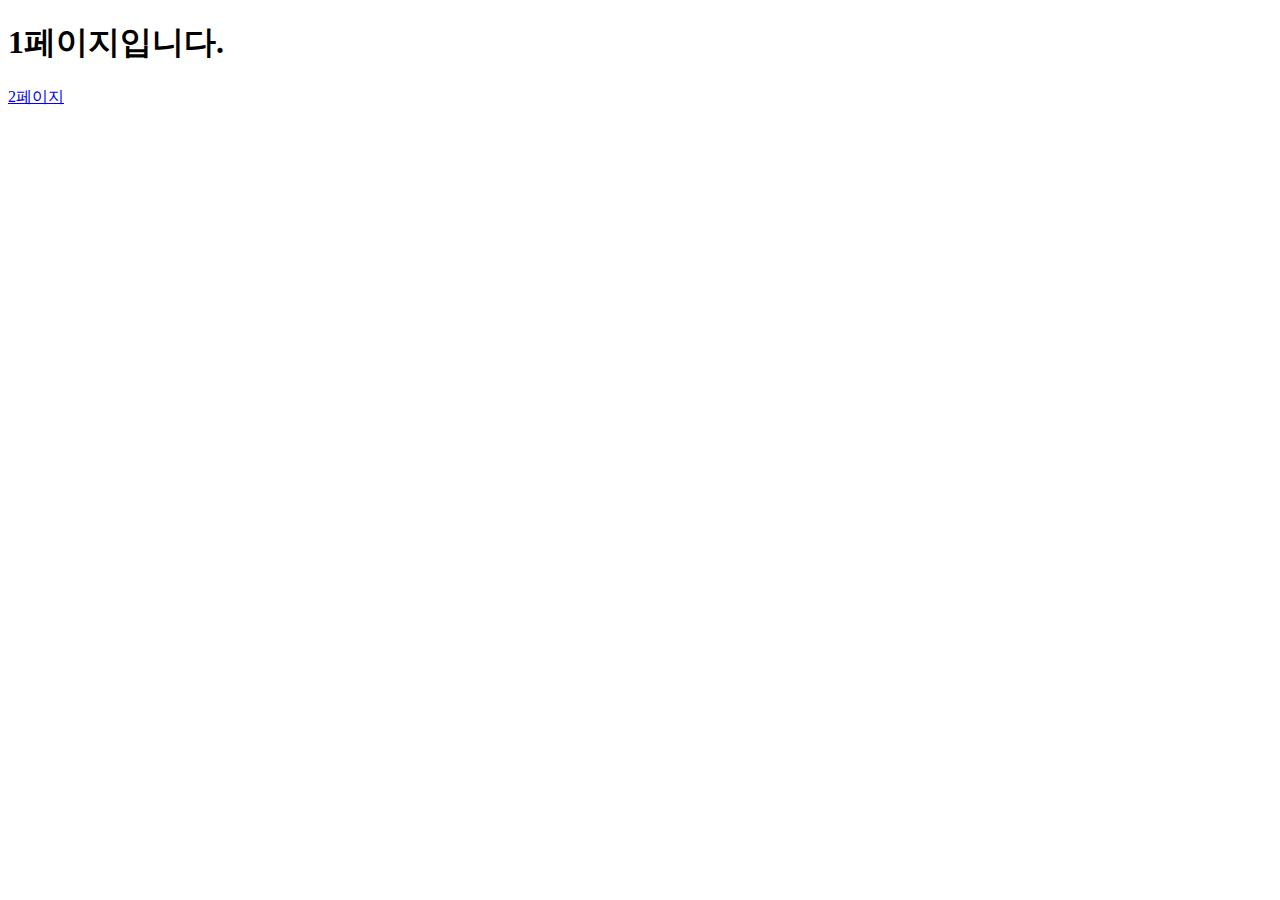
<file: apage.html>
<!DOCTYPE html>
<html lang="en">
<head>
    <meta charset="UTF-8">
    <meta name="viewport" content="width=device-width, initial-scale=1.0">
    <title>Document</title>
</head>
<body>
    <h1>1페이지입니다.</h1>
    <a href="bpage.html">2페이지</a>
</body>
</html>
</file>
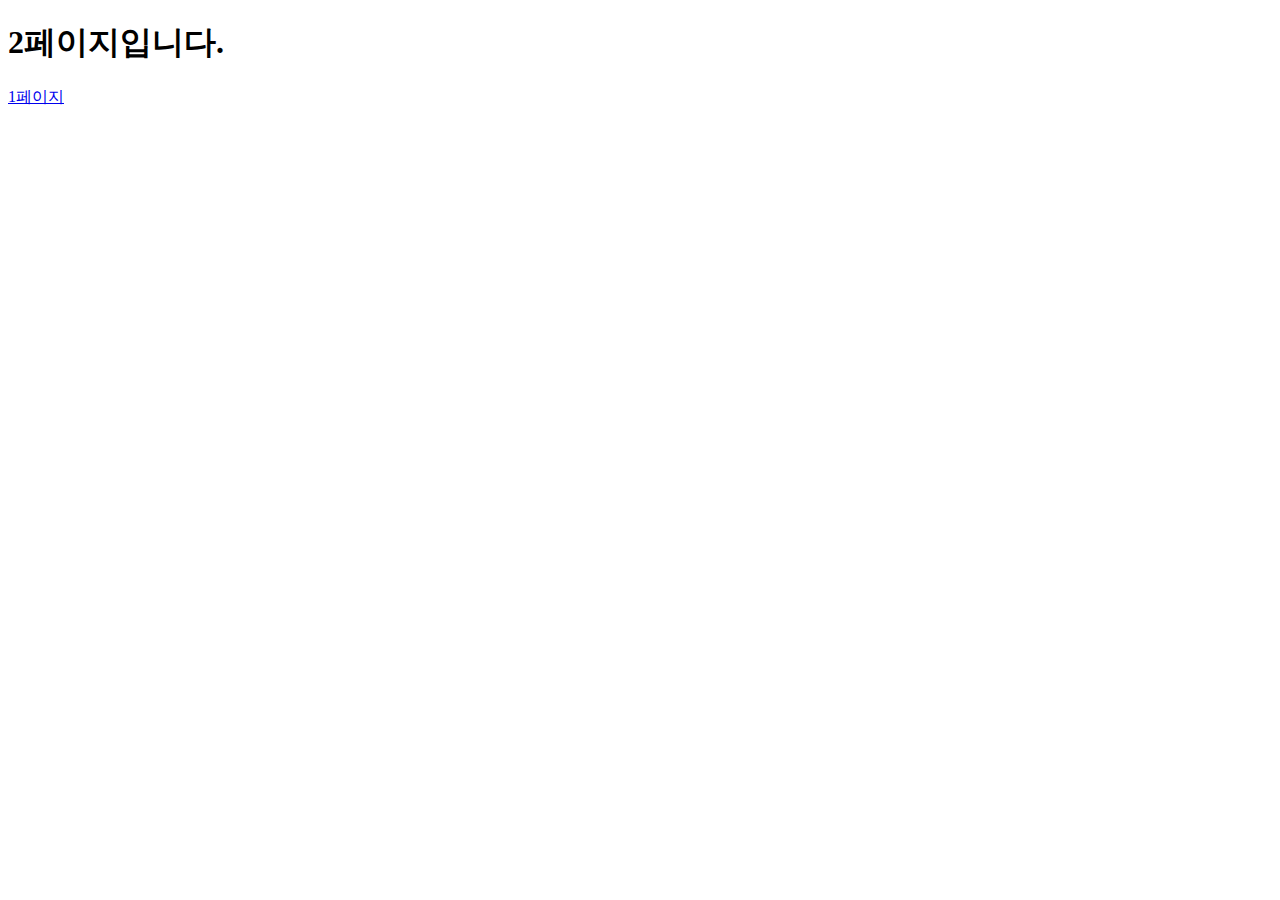
<file: bpage.html>
<!DOCTYPE html>
<html lang="en">
<head>
    <meta charset="UTF-8">
    <meta name="viewport" content="width=device-width, initial-scale=1.0">
    <title>Document</title>
</head>
<body>
    <h1>2페이지입니다.</h1>
    <a href="apage.html">1페이지</a>
</body>
</html>
</file>
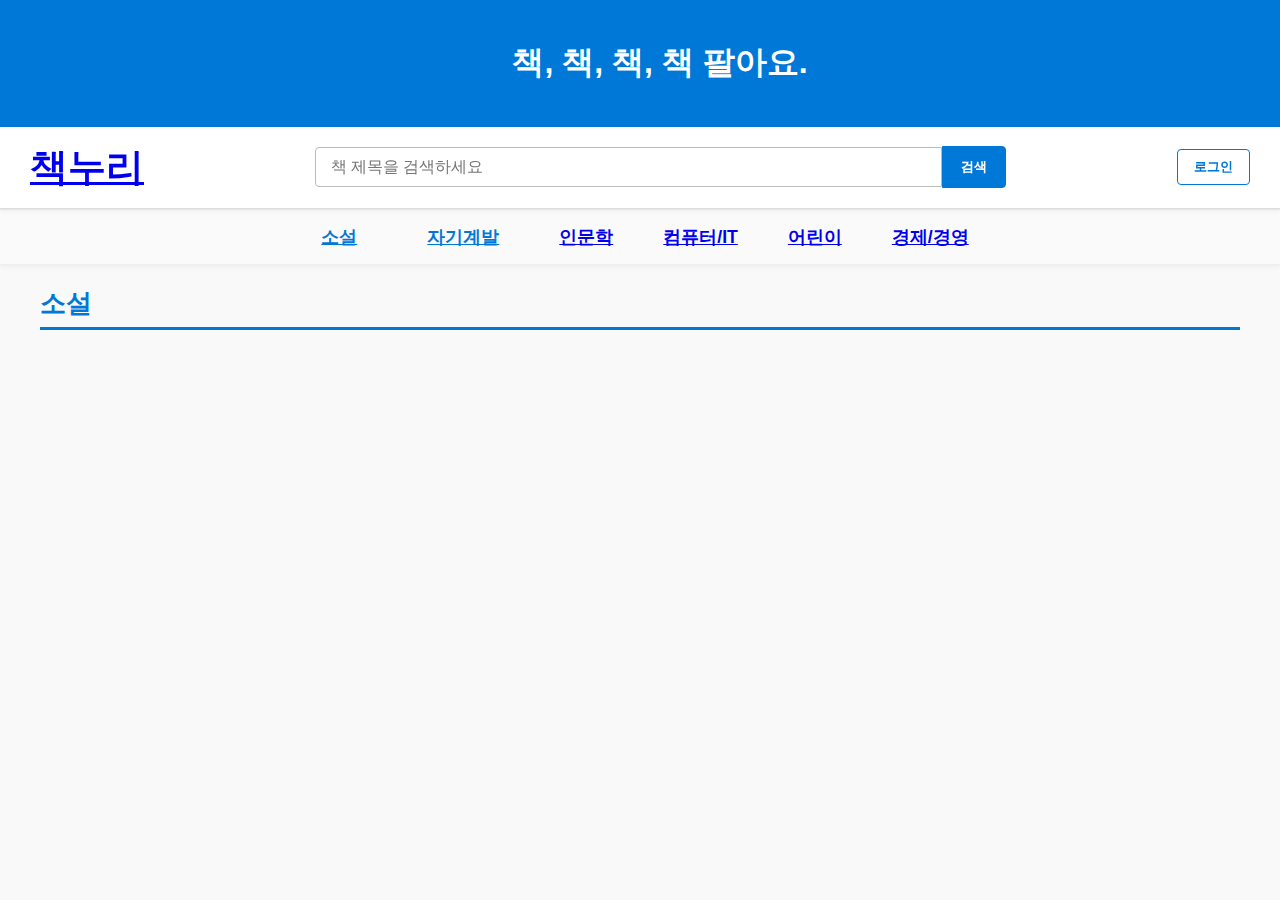
<file: page_novel.html>
<!DOCTYPE html>
<html lang="ko">
<head>
  <meta charset="UTF-8" /> <!-- 인코딩 방식 설정 -->
  <title>책누리</title>
  <link rel="stylesheet" href="project.css">
  <script src="https://code.jquery.com/jquery-3.7.1.min.js"></script>
  <script src="project.js"></script>
</head>
<body>  

  <!-- 배너 -->
    <div class="banner">
      <h1 id="slogan">책, 책, 책, 책 팔아요.</h1>
    </div>
    
  <!-- 헤더 영역: 로고, 검색, 사용자 버튼 -->
  <header>
    <div class="logo"><a href="project.html">책누리</a></div>
    <div class="search-container">
      <input type="text" id="searchInput" placeholder="책 제목을 검색하세요" />
      <button id="searchBtn" onclick="openSearchModal()">검색</button>
    </div>
    <div class="user-buttons">
      <button id="loginBtn" onclick="openLoginModal()">로그인</button>
      <button id="logoutBtn" style="display:none;" onclick="logout()">로그아웃</button>
      <button id="myInfoBtn" onclick="openMyInfoModal()">나의 정보</button>
    </div>
  </header>

  <!-- 네비게이션: 카테고리 메뉴 -->
  <nav>
    <div class="category"><a href="page_novel.html" class="category">소설</a></div>
    <div class="category"><a href="page_self-improvement.html" class="category">자기계발</a></div>
    <div class="category"><a href="page_humanities.html">인문학</a></div>
    <div class="category"><a href="page_IT.html">컴퓨터/IT</a></div>
    <div class="category"><a href="page_kid.html">어린이</a></div>
    <div class="category"><a href="page_economy.html">경제/경영</a></div>
  </nav>

  <!-- 메인 도서 리스트 섹션 -->
  <section id="categorySections">
    <h2 class="section-title">소설</h2>
    <div class="book-list" id="category-소설">
    <div class="category" ="openCategoryModal('소설')"></div>
      <!-- JS가 도서 목록을 이곳에 렌더링 -->
    </div>
  </section>

  <!-- 검색 결과 모달 -->
  <div class="modal-overlay" id="searchModal">
    <div class="modal">
      <button class="close-btn" onclick="closeSearchModal()">×</button>
      <h3>검색 결과</h3>
      <div id="searchResults">
        <!-- 검색된 도서 정보가 여기에 표시됩니다 -->
      </div>
    </div>
  </div>

  <!-- 카테고리별 도서 모달 -->
  <div class="modal-overlay" id="categoryModal">
    <div class="modal">
      <button class="close-btn" onclick="closeCategoryModal()">×</button>
      <h3 id="categoryTitle">카테고리</h3>
      <div id="categoryResults">
        <!-- 선택한 카테고리 도서가 여기에 표시됩니다 -->
      </div>
    </div>
  </div>

  <!-- 로그인 모달 -->
  <div class="modal-overlay" id="loginModal">
    <div class="modal" id="loginPopup">
      <button class="close-btn" onclick="closeLoginModal()">×</button>
      <h3>로그인</h3>
      <label for="userId">아이디</label>
      <input type="text" id="userId" placeholder="아이디를 입력하세요" />
      <label for="userPwd">비밀번호</label>
      <input type="password" id="userPwd" placeholder="비밀번호를 입력하세요" />
      <button class="login-submit" onclick="login()">로그인</button>
    </div>
  </div>

  <!-- 나의 정보 모달 -->
  <div class="modal-overlay" id="myInfoModal">
    <div class="modal">
      <button class="close-btn" onclick="closeMyInfoModal()">×</button>
      <h3>나의 정보</h3>
      <p><strong>아이디:</strong> <span id="infoUserId"></span></p>
      <p><strong>대여 중인 eBook:</strong></p>
      <ul id="borrowedEBooks">
        <!-- 대여중인 eBook 리스트 -->
      </ul>
    </div>
  </div>

  <!-- 카트 정보 모달 -->
  <div class="modal-overlay" id="cartModal">
    <div class="modal">
        <button class="close-btn" onclick="closeCartModal()">×</button>
        <h3>장바구니</h3>
        <div id="cartItems"></div>
        <div style="margin-top:15px; text-align:right;">
          <strong>총 합계: <span id="cartTotal">0</span>원</strong>
        </div>
        <div class="modal-footer-btns" style="margin-top:15px;">
          <button onclick="checkout()">구매하기</button>
          <button onclick="closeCartModal()">닫기</button>
        </div> 
  </div> 

  <!-- 푸터 -->
  <footer>
    <p>© 2025 책누리. 모든 권리 보유.</p>
    <p>문의 전화: 02-1234-5678 | 이메일: help@chaeknuri.co.kr</p>
  </footer>
</body>
</html>
</file>
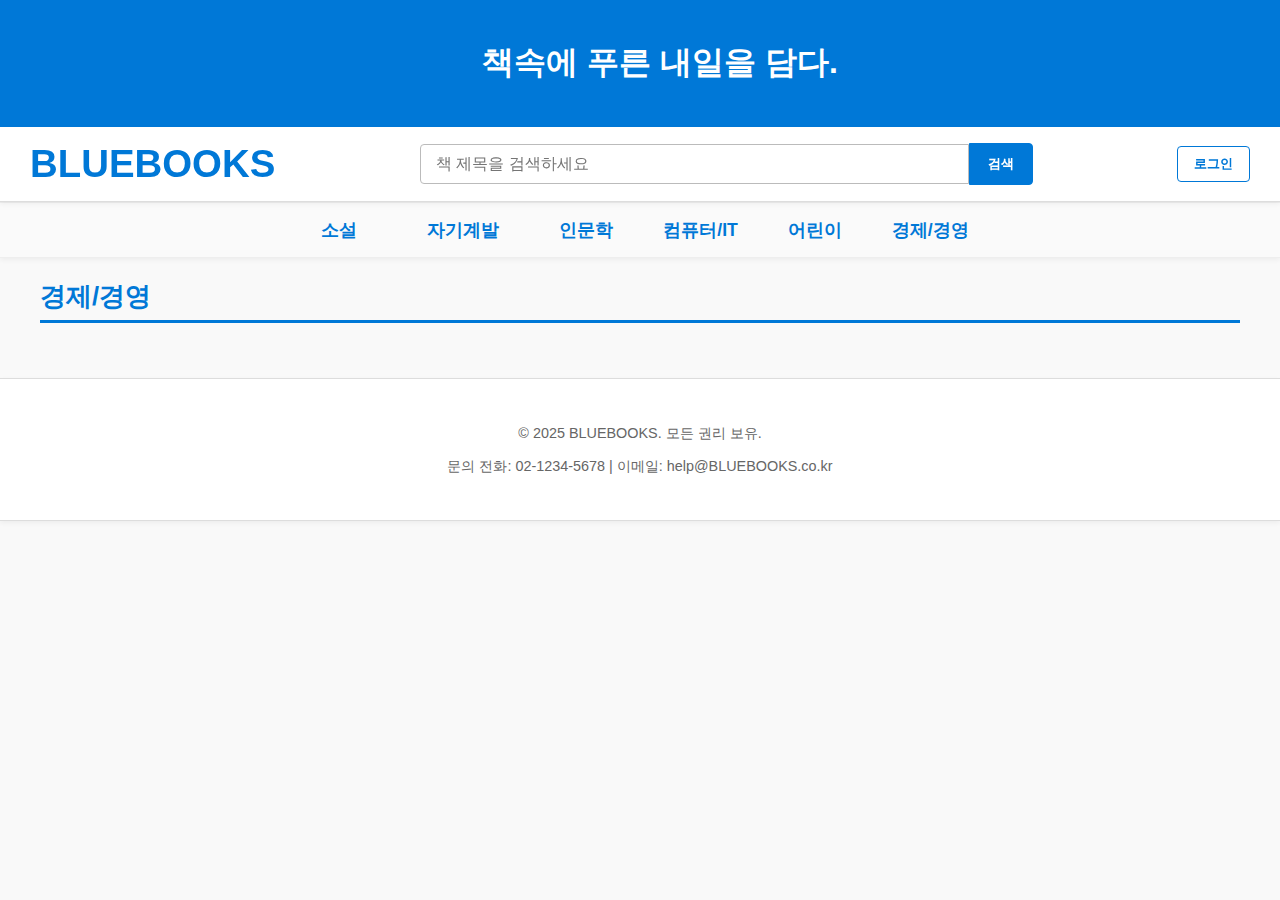
<file: page/economy.html>
<!DOCTYPE html>
<html lang="ko">
<head>
  <meta charset="UTF-8" /> <!-- 인코딩 방식 설정 -->
  <title>BLUEBOOKS | 경제/경영</title>
  <link rel="stylesheet" href="../index.css">
  <script src="https://code.jquery.com/jquery-3.7.1.min.js"></script>
  <script src="../index.js"></script>
</head>
<body>  

  <!-- 배너 -->
    <div class="banner">
      <h1 id="slogan">책속에 푸른 내일을 담다.</h1>
    </div>
    
  <!-- 헤더 영역: 로고, 검색, 사용자 버튼 -->
  <header>
    <div class="logo"><a href="../index.html">BLUEBOOKS</a></div>
    <div class="search-container">
      <input type="text" id="searchInput" placeholder="책 제목을 검색하세요" />
      <button id="searchBtn" onclick="openSearchModal()">검색</button>
    </div>
    <div class="user-buttons">
      <button id="loginBtn" onclick="openLoginModal()">로그인</button>
      <button id="logoutBtn" style="display:none;" onclick="logout()">로그아웃</button>
      <button id="myInfoBtn" onclick="openMyInfoModal()">나의 정보</button>
    </div>
  </header>

  <!-- 네비게이션: 카테고리 메뉴 -->
  <nav>
    <div class="category"><a href="novel.html" class="category">소설</a></div>
    <div class="category"><a href="self-improvement.html" class="category">자기계발</a></div>
    <div class="category"><a href="humanities.html">인문학</a></div>
    <div class="category"><a href="IT.html">컴퓨터/IT</a></div>
    <div class="category"><a href="kid.html">어린이</a></div>
    <div class="category"><a href="economy.html">경제/경영</a></div>
  </nav>

  <!-- 메인 도서 리스트 섹션 -->
  <section>
    <h2 class="section-title">경제/경영</h2>
    <div class="book-list" id="economyList">
      <!-- JS가 도서 목록을 이곳에 렌더링 -->
    </div>
  </section>

  <!-- 검색 결과 모달 -->
  <div class="modal-overlay" id="searchModal">
    <div class="modal">
      <button class="close-btn" onclick="closeSearchModal()">×</button>
      <h3>검색 결과</h3>
      <div id="searchResults">
        <!-- 검색된 도서 정보가 여기에 표시됩니다 -->
      </div>
    </div>
  </div>

  <!-- 로그인 모달 -->
  <div class="modal-overlay" id="loginModal">
    <div class="modal" id="loginPopup">
      <button class="close-btn" onclick="closeLoginModal()">×</button>
      <h3>로그인</h3>
      <label for="userId">아이디</label>
      <input type="text" id="userId" placeholder="아이디를 입력하세요" />
      <label for="userPwd">비밀번호</label>
      <input type="password" id="userPwd" placeholder="비밀번호를 입력하세요" />
      <button class="login-submit" onclick="login()">로그인</button>
    </div>
  </div>

  <!-- 나의 정보 모달 -->
  <div class="modal-overlay" id="myInfoModal">
    <div class="modal">
      <button class="close-btn" onclick="closeMyInfoModal()">×</button>
      <h3>나의 정보</h3>
      <p><strong>아이디:</strong> <span id="infoUserId"></span></p>
      <p><strong>대여 중인 eBook:</strong></p>
      <ul id="borrowedEBooks">
        <!-- 대여중인 eBook 리스트 -->
      </ul>
    </div>
  </div>

  <!-- 카트 정보 모달 -->
  <div class="modal-overlay" id="cartModal">
    <div class="modal">
        <button class="close-btn" onclick="closeCartModal()">×</button>
        <h3>장바구니</h3>
        <div id="cartItems"></div>
        <div style="margin-top:15px; text-align:right;">
          <strong>총 합계: <span id="cartTotal">0</span>원</strong>
        </div>
        <div class="modal-footer-btns" style="margin-top:15px;">
          <button onclick="checkout()">구매하기</button>
          <button onclick="closeCartModal()">닫기</button>
        </div> 
      </div>
  </div> 

  <!-- 푸터 -->
  <footer>
    <p>© 2025 BLUEBOOKS. 모든 권리 보유.</p>
    <p>문의 전화: 02-1234-5678 | 이메일: help@BLUEBOOKS.co.kr</p>
  </footer>
</body>
</html>
</file>
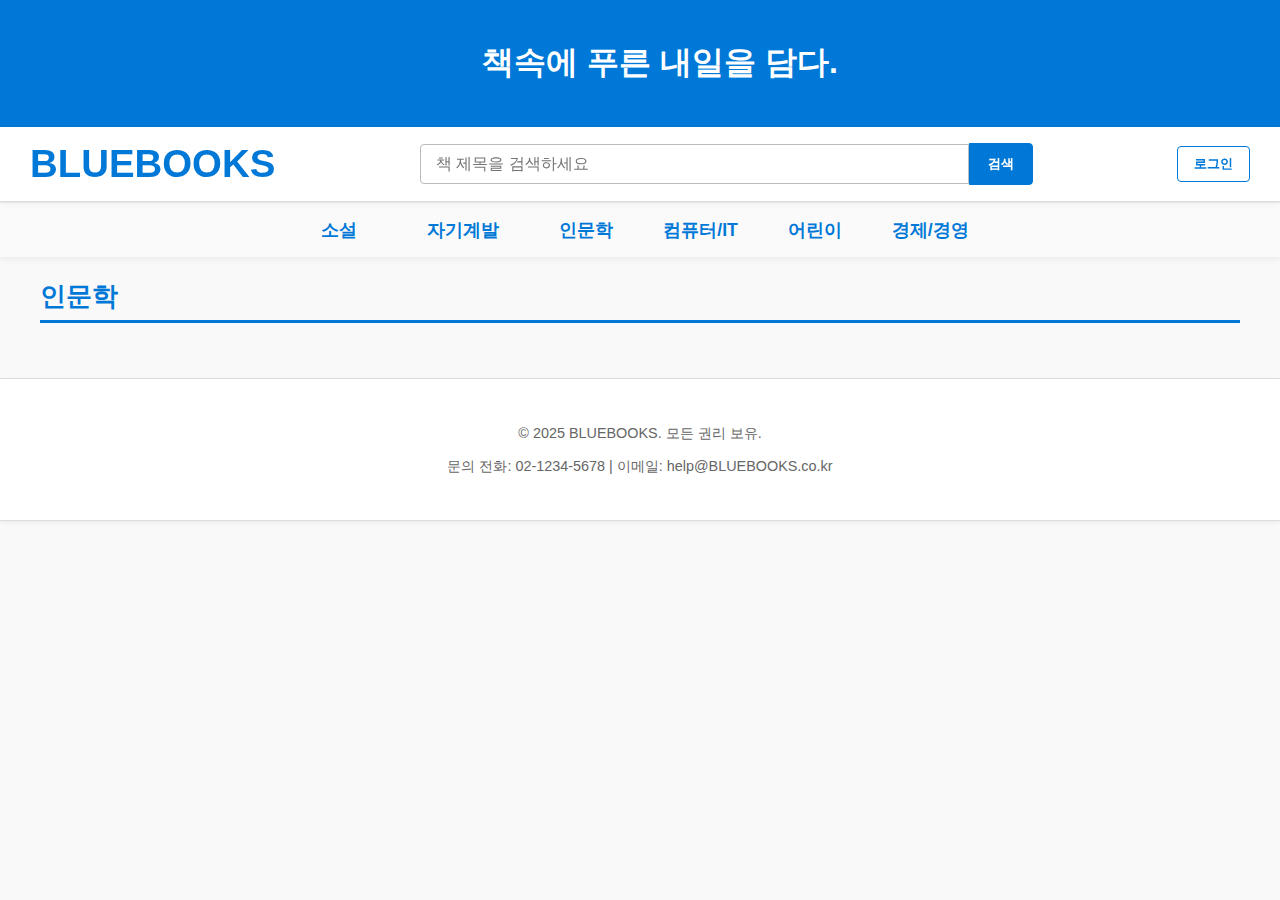
<file: page/humanities.html>
<!DOCTYPE html>
<html lang="ko">
<head>
  <meta charset="UTF-8" /> <!-- 인코딩 방식 설정 -->
  <title>BLUEBOOKS | 인문학</title>
  <link rel="stylesheet" href="../index.css">
  <script src="https://code.jquery.com/jquery-3.7.1.min.js"></script>
  <script src="../index.js"></script>
</head>
<body>  

  <!-- 배너 -->
    <div class="banner">
      <h1 id="slogan">책속에 푸른 내일을 담다.</h1>
    </div>
    
  <!-- 헤더 영역: 로고, 검색, 사용자 버튼 -->
  <header>
    <div class="logo"><a href="../index.html">BLUEBOOKS</a></div>
    <div class="search-container">
      <input type="text" id="searchInput" placeholder="책 제목을 검색하세요" />
      <button id="searchBtn" onclick="openSearchModal()">검색</button>
    </div>
    <div class="user-buttons">
      <button id="loginBtn" onclick="openLoginModal()">로그인</button>
      <button id="logoutBtn" style="display:none;" onclick="logout()">로그아웃</button>
      <button id="myInfoBtn" onclick="openMyInfoModal()">나의 정보</button>
    </div>
  </header>

  <!-- 네비게이션: 카테고리 메뉴 -->
  <nav>
    <div class="category"><a href="novel.html" class="category">소설</a></div>
    <div class="category"><a href="self-improvement.html" class="category">자기계발</a></div>
    <div class="category"><a href="humanities.html">인문학</a></div>
    <div class="category"><a href="IT.html">컴퓨터/IT</a></div>
    <div class="category"><a href="kid.html">어린이</a></div>
    <div class="category"><a href="economy.html">경제/경영</a></div>
  </nav>

  <!-- 메인 도서 리스트 섹션 -->
  <section>
    <h2 class="section-title">인문학</h2>
    <div class="book-list" id="humanitiesList">
      <!-- JS가 도서 목록을 이곳에 렌더링 -->
    </div>
  </section>

  <!-- 검색 결과 모달 -->
  <div class="modal-overlay" id="searchModal">
    <div class="modal">
      <button class="close-btn" onclick="closeSearchModal()">×</button>
      <h3>검색 결과</h3>
      <div id="searchResults">
        <!-- 검색된 도서 정보가 여기에 표시됩니다 -->
      </div>
    </div>
  </div>

  <!-- 로그인 모달 -->
  <div class="modal-overlay" id="loginModal">
    <div class="modal" id="loginPopup">
      <button class="close-btn" onclick="closeLoginModal()">×</button>
      <h3>로그인</h3>
      <label for="userId">아이디</label>
      <input type="text" id="userId" placeholder="아이디를 입력하세요" />
      <label for="userPwd">비밀번호</label>
      <input type="password" id="userPwd" placeholder="비밀번호를 입력하세요" />
      <button class="login-submit" onclick="login()">로그인</button>
    </div>
  </div>

  <!-- 나의 정보 모달 -->
  <div class="modal-overlay" id="myInfoModal">
    <div class="modal">
      <button class="close-btn" onclick="closeMyInfoModal()">×</button>
      <h3>나의 정보</h3>
      <p><strong>아이디:</strong> <span id="infoUserId"></span></p>
      <p><strong>대여 중인 eBook:</strong></p>
      <ul id="borrowedEBooks">
        <!-- 대여중인 eBook 리스트 -->
      </ul>
    </div>
  </div>

  <!-- 카트 정보 모달 -->
  <div class="modal-overlay" id="cartModal">
    <div class="modal">
        <button class="close-btn" onclick="closeCartModal()">×</button>
        <h3>장바구니</h3>
        <div id="cartItems"></div>
        <div style="margin-top:15px; text-align:right;">
          <strong>총 합계: <span id="cartTotal">0</span>원</strong>
        </div>
        <div class="modal-footer-btns" style="margin-top:15px;">
          <button onclick="checkout()">구매하기</button>
          <button onclick="closeCartModal()">닫기</button>
        </div> 
      </div>
  </div> 

  <!-- 푸터 -->
  <footer>
    <p>© 2025 BLUEBOOKS. 모든 권리 보유.</p>
    <p>문의 전화: 02-1234-5678 | 이메일: help@BLUEBOOKS.co.kr</p>
  </footer>
</body>
</html>
</file>
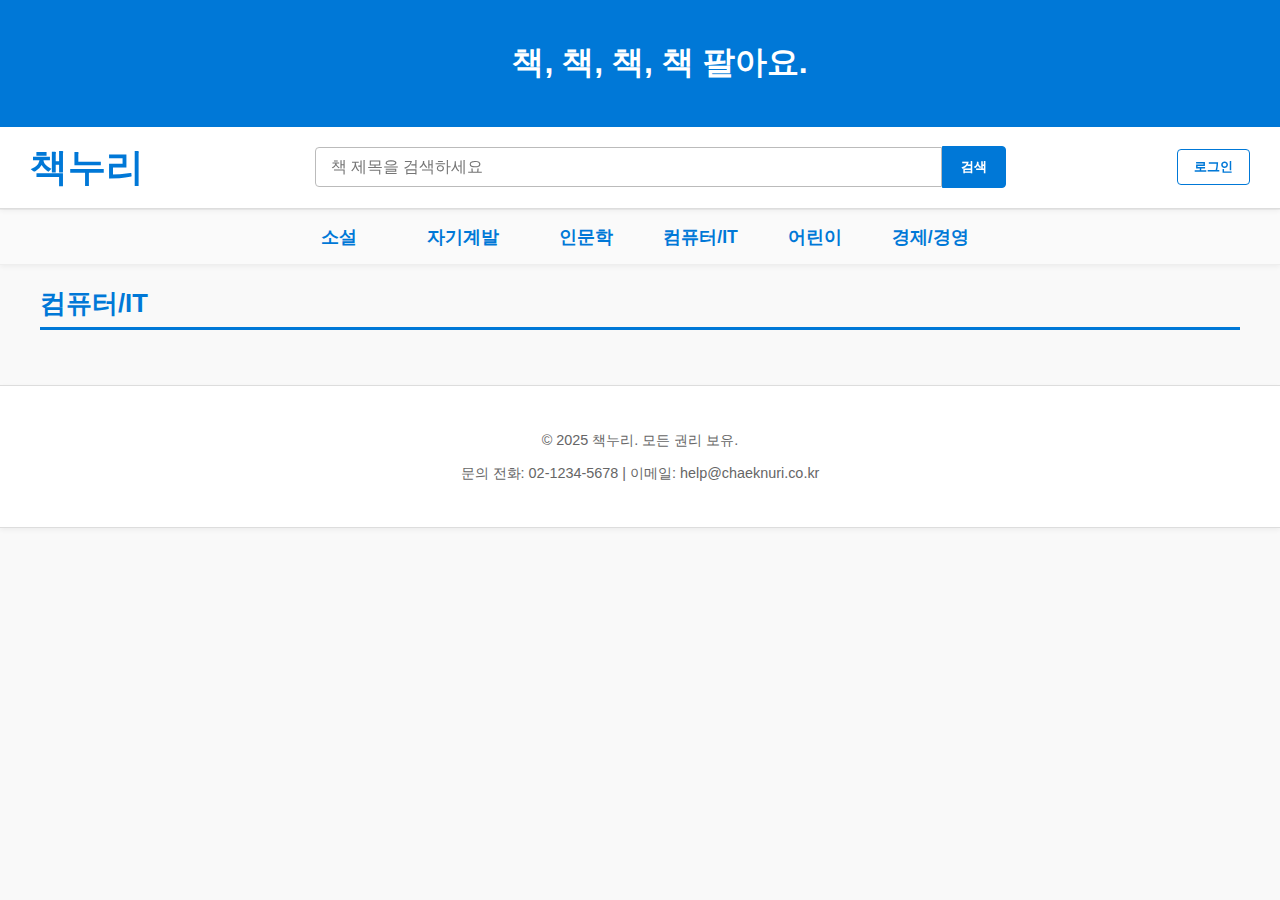
<file: page/IT.html>
<!DOCTYPE html>
<html lang="ko">
<head>
  <meta charset="UTF-8" /> <!-- 인코딩 방식 설정 -->
  <title>책누리 | 컴퓨터/IT</title>
  <link rel="stylesheet" href="../index.css">
  <script src="https://code.jquery.com/jquery-3.7.1.min.js"></script>
  <script src="../index.js"></script>
</head>
<body>  

  <!-- 배너 -->
    <div class="banner">
      <h1 id="slogan">책, 책, 책, 책 팔아요.</h1>
    </div>
    
  <!-- 헤더 영역: 로고, 검색, 사용자 버튼 -->
  <header>
    <div class="logo"><a href="../index.html">책누리</a></div>
    <div class="search-container">
      <input type="text" id="searchInput" placeholder="책 제목을 검색하세요" />
      <button id="searchBtn" onclick="openSearchModal()">검색</button>
    </div>
    <div class="user-buttons">
      <button id="loginBtn" onclick="openLoginModal()">로그인</button>
      <button id="logoutBtn" style="display:none;" onclick="logout()">로그아웃</button>
      <button id="myInfoBtn" onclick="openMyInfoModal()">나의 정보</button>
    </div>
  </header>

  <!-- 네비게이션: 카테고리 메뉴 -->
  <nav>
    <div class="category"><a href="novel.html" class="category">소설</a></div>
    <div class="category"><a href="self-improvement.html" class="category">자기계발</a></div>
    <div class="category"><a href="humanities.html">인문학</a></div>
    <div class="category"><a href="IT.html">컴퓨터/IT</a></div>
    <div class="category"><a href="kid.html">어린이</a></div>
    <div class="category"><a href="economy.html">경제/경영</a></div>
  </nav>

  <!-- 메인 도서 리스트 섹션 -->
  <section>
    <h2 class="section-title">컴퓨터/IT</h2>
    <div class="book-list" id="ITList">
      <!-- JS가 도서 목록을 이곳에 렌더링 -->
    </div>
  </section>

  <!-- 검색 결과 모달 -->
  <div class="modal-overlay" id="searchModal">
    <div class="modal">
      <button class="close-btn" onclick="closeSearchModal()">×</button>
      <h3>검색 결과</h3>
      <div id="searchResults">
        <!-- 검색된 도서 정보가 여기에 표시됩니다 -->
      </div>
    </div>
  </div>

  <!-- 로그인 모달 -->
  <div class="modal-overlay" id="loginModal">
    <div class="modal" id="loginPopup">
      <button class="close-btn" onclick="closeLoginModal()">×</button>
      <h3>로그인</h3>
      <label for="userId">아이디</label>
      <input type="text" id="userId" placeholder="아이디를 입력하세요" />
      <label for="userPwd">비밀번호</label>
      <input type="password" id="userPwd" placeholder="비밀번호를 입력하세요" />
      <button class="login-submit" onclick="login()">로그인</button>
    </div>
  </div>

  <!-- 나의 정보 모달 -->
  <div class="modal-overlay" id="myInfoModal">
    <div class="modal">
      <button class="close-btn" onclick="closeMyInfoModal()">×</button>
      <h3>나의 정보</h3>
      <p><strong>아이디:</strong> <span id="infoUserId"></span></p>
      <p><strong>대여 중인 eBook:</strong></p>
      <ul id="borrowedEBooks">
        <!-- 대여중인 eBook 리스트 -->
      </ul>
    </div>
  </div>

  <!-- 카트 정보 모달 -->
  <div class="modal-overlay" id="cartModal">
    <div class="modal">
        <button class="close-btn" onclick="closeCartModal()">×</button>
        <h3>장바구니</h3>
        <div id="cartItems"></div>
        <div style="margin-top:15px; text-align:right;">
          <strong>총 합계: <span id="cartTotal">0</span>원</strong>
        </div>
        <div class="modal-footer-btns" style="margin-top:15px;">
          <button onclick="checkout()">구매하기</button>
          <button onclick="closeCartModal()">닫기</button>
        </div> 
      </div>
  </div> 

  <!-- 푸터 -->
  <footer>
    <p>© 2025 책누리. 모든 권리 보유.</p>
    <p>문의 전화: 02-1234-5678 | 이메일: help@chaeknuri.co.kr</p>
  </footer>
</body>
</html>
</file>
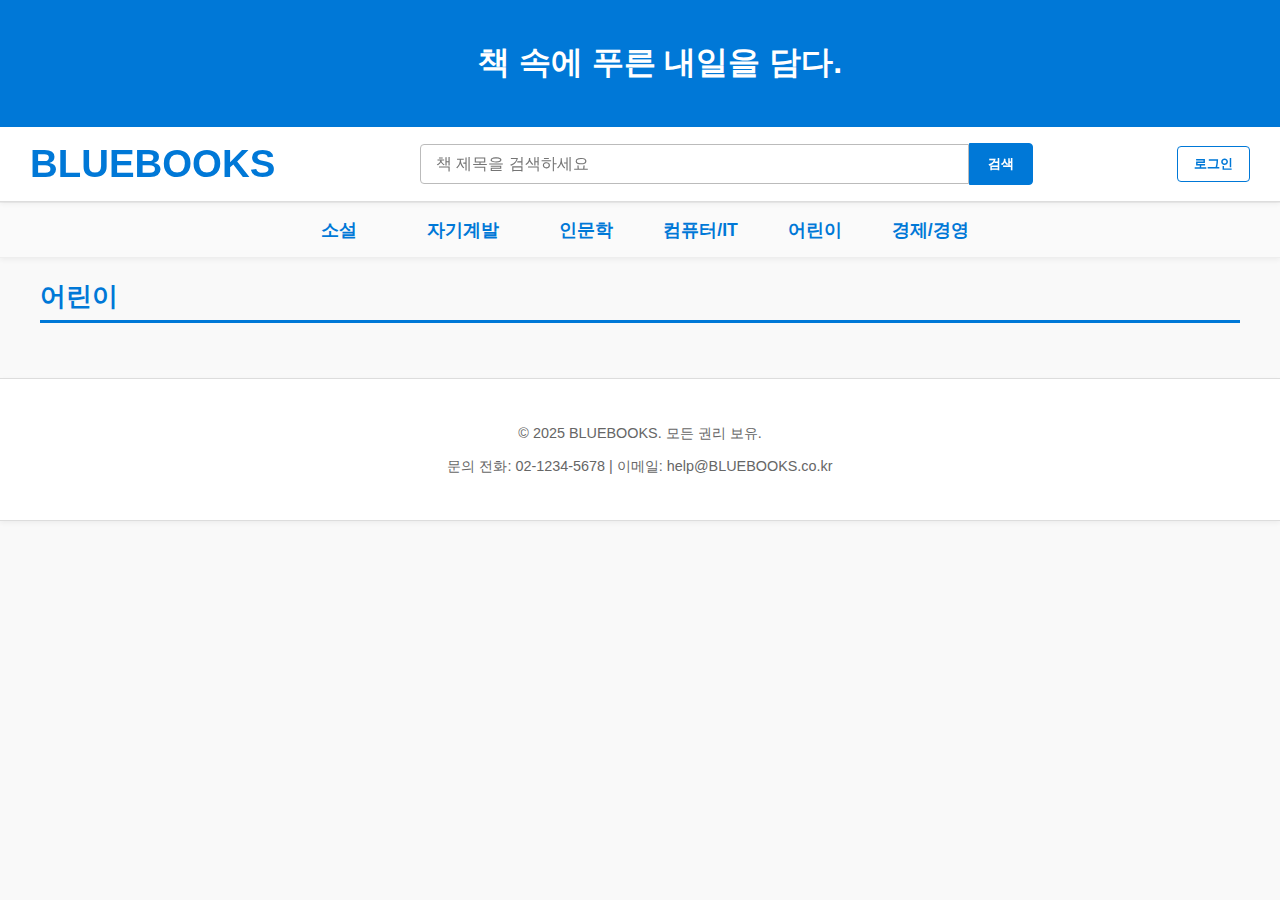
<file: page/kid.html>
<!DOCTYPE html>
<html lang="ko">
<head>
  <meta charset="UTF-8" /> <!-- 인코딩 방식 설정 -->
  <title>BLUEBOOKS | 어린이</title>
  <link rel="stylesheet" href="../index.css">
  <script src="https://code.jquery.com/jquery-3.7.1.min.js"></script>
  <script src="../index.js"></script>
</head>
<body>  

  <!-- 배너 -->
    <div class="banner">
      <h1 id="slogan">책 속에 푸른 내일을 담다.</h1>
    </div>
    
  <!-- 헤더 영역: 로고, 검색, 사용자 버튼 -->
  <header>
    <div class="logo"><a href="../index.html">BLUEBOOKS</a></div>
    <div class="search-container">
      <input type="text" id="searchInput" placeholder="책 제목을 검색하세요" />
      <button id="searchBtn" onclick="openSearchModal()">검색</button>
    </div>
    <div class="user-buttons">
      <button id="loginBtn" onclick="openLoginModal()">로그인</button>
      <button id="logoutBtn" style="display:none;" onclick="logout()">로그아웃</button>
      <button id="myInfoBtn" onclick="openMyInfoModal()">나의 정보</button>
    </div>
  </header>

  <!-- 네비게이션: 카테고리 메뉴 -->
  <nav>
    <div class="category"><a href="novel.html" class="category">소설</a></div>
    <div class="category"><a href="self-improvement.html" class="category">자기계발</a></div>
    <div class="category"><a href="humanities.html">인문학</a></div>
    <div class="category"><a href="IT.html">컴퓨터/IT</a></div>
    <div class="category"><a href="kid.html">어린이</a></div>
    <div class="category"><a href="economy.html">경제/경영</a></div>
  </nav>

  <!-- 메인 도서 리스트 섹션 -->
  <section>
    <h2 class="section-title">어린이</h2>
    <div class="book-list" id="kidList">
      <!-- JS가 도서 목록을 이곳에 렌더링 -->
    </div>
  </section>

  <!-- 검색 결과 모달 -->
  <div class="modal-overlay" id="searchModal">
    <div class="modal">
      <button class="close-btn" onclick="closeSearchModal()">×</button>
      <h3>검색 결과</h3>
      <div id="searchResults">
        <!-- 검색된 도서 정보가 여기에 표시됩니다 -->
      </div>
    </div>
  </div>

  <!-- 로그인 모달 -->
  <div class="modal-overlay" id="loginModal">
    <div class="modal" id="loginPopup">
      <button class="close-btn" onclick="closeLoginModal()">×</button>
      <h3>로그인</h3>
      <label for="userId">아이디</label>
      <input type="text" id="userId" placeholder="아이디를 입력하세요" />
      <label for="userPwd">비밀번호</label>
      <input type="password" id="userPwd" placeholder="비밀번호를 입력하세요" />
      <button class="login-submit" onclick="login()">로그인</button>
    </div>
  </div>

  <!-- 나의 정보 모달 -->
  <div class="modal-overlay" id="myInfoModal">
    <div class="modal">
      <button class="close-btn" onclick="closeMyInfoModal()">×</button>
      <h3>나의 정보</h3>
      <p><strong>아이디:</strong> <span id="infoUserId"></span></p>
      <p><strong>대여 중인 eBook:</strong></p>
      <ul id="borrowedEBooks">
        <!-- 대여중인 eBook 리스트 -->
      </ul>
    </div>
  </div>

  <!-- 카트 정보 모달 -->
  <div class="modal-overlay" id="cartModal">
    <div class="modal">
        <button class="close-btn" onclick="closeCartModal()">×</button>
        <h3>장바구니</h3>
        <div id="cartItems"></div>
        <div style="margin-top:15px; text-align:right;">
          <strong>총 합계: <span id="cartTotal">0</span>원</strong>
        </div>
        <div class="modal-footer-btns" style="margin-top:15px;">
          <button onclick="checkout()">구매하기</button>
          <button onclick="closeCartModal()">닫기</button>
        </div> 
      </div>
  </div> 

  <!-- 푸터 -->
  <footer>
    <p>© 2025 BLUEBOOKS. 모든 권리 보유.</p>
    <p>문의 전화: 02-1234-5678 | 이메일: help@BLUEBOOKS.co.kr</p>
  </footer>
</body>
</html>
</file>
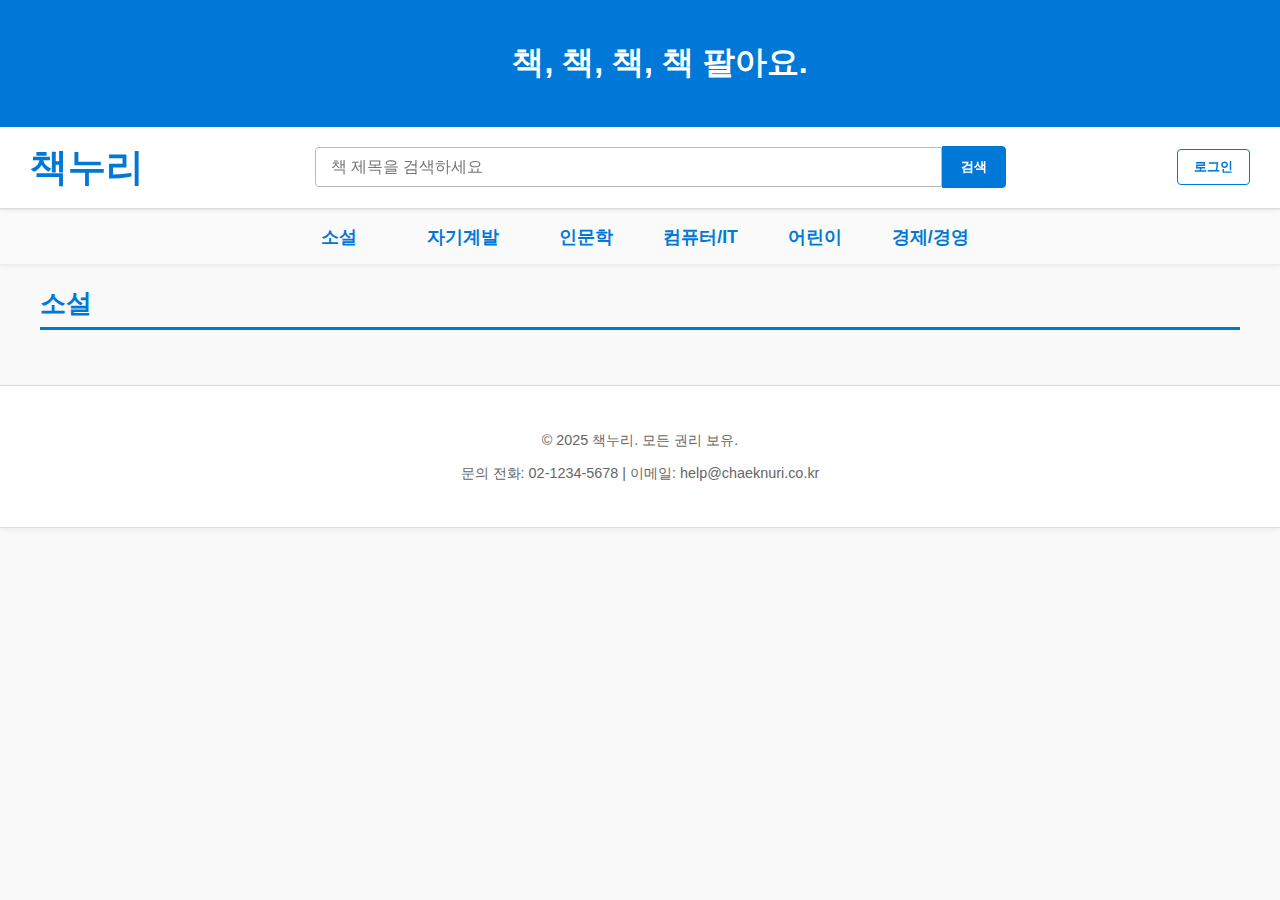
<file: page/novel.html>
<!DOCTYPE html>
<html lang="ko">
<head>
  <meta charset="UTF-8" /> <!-- 인코딩 방식 설정 -->
  <title>책누리 | 소설</title>
  <link rel="stylesheet" href="../index.css">
  <script src="https://code.jquery.com/jquery-3.7.1.min.js"></script>
  <script src="../index.js"></script>
</head>
<body>  

  <!-- 배너 -->
    <div class="banner">
      <h1 id="slogan">책, 책, 책, 책 팔아요.</h1>
    </div>
    
  <!-- 헤더 영역: 로고, 검색, 사용자 버튼 -->
  <header>
    <div class="logo"><a href="../index.html">책누리</a></div>
    <div class="search-container">
      <input type="text" id="searchInput" placeholder="책 제목을 검색하세요" />
      <button id="searchBtn" onclick="openSearchModal()">검색</button>
    </div>
    <div class="user-buttons">
      <button id="loginBtn" onclick="openLoginModal()">로그인</button>
      <button id="logoutBtn" style="display:none;" onclick="logout()">로그아웃</button>
      <button id="myInfoBtn" onclick="openMyInfoModal()">나의 정보</button>
    </div>
  </header>

  <!-- 네비게이션: 카테고리 메뉴 -->
  <nav>
    <div class="category"><a href="novel.html" class="category">소설</a></div>
    <div class="category"><a href="self-improvement.html" class="category">자기계발</a></div>
    <div class="category"><a href="humanities.html">인문학</a></div>
    <div class="category"><a href="IT.html">컴퓨터/IT</a></div>
    <div class="category"><a href="kid.html">어린이</a></div>
    <div class="category"><a href="economy.html">경제/경영</a></div>
  </nav>

  <!-- 메인 도서 리스트 섹션 -->
  <section>
    <h2 class="section-title">소설</h2>
    <div class="book-list" id="novelList">
      <!-- JS가 도서 목록을 이곳에 렌더링 -->
    </div>
  </section>

  <!-- 검색 결과 모달 -->
  <div class="modal-overlay" id="searchModal">
    <div class="modal">
      <button class="close-btn" onclick="closeSearchModal()">×</button>
      <h3>검색 결과</h3>
      <div id="searchResults">
        <!-- 검색된 도서 정보가 여기에 표시됩니다 -->
      </div>
    </div>
  </div>

  <!-- 로그인 모달 -->
  <div class="modal-overlay" id="loginModal">
    <div class="modal" id="loginPopup">
      <button class="close-btn" onclick="closeLoginModal()">×</button>
      <h3>로그인</h3>
      <label for="userId">아이디</label>
      <input type="text" id="userId" placeholder="아이디를 입력하세요" />
      <label for="userPwd">비밀번호</label>
      <input type="password" id="userPwd" placeholder="비밀번호를 입력하세요" />
      <button class="login-submit" onclick="login()">로그인</button>
    </div>
  </div>

  <!-- 나의 정보 모달 -->
  <div class="modal-overlay" id="myInfoModal">
    <div class="modal">
      <button class="close-btn" onclick="closeMyInfoModal()">×</button>
      <h3>나의 정보</h3>
      <p><strong>아이디:</strong> <span id="infoUserId"></span></p>
      <p><strong>대여 중인 eBook:</strong></p>
      <ul id="borrowedEBooks">
        <!-- 대여중인 eBook 리스트 -->
      </ul>
    </div>
  </div>

  <!-- 카트 정보 모달 -->
  <div class="modal-overlay" id="cartModal">
    <div class="modal">
        <button class="close-btn" onclick="closeCartModal()">×</button>
        <h3>장바구니</h3>
        <div id="cartItems"></div>
        <div style="margin-top:15px; text-align:right;">
          <strong>총 합계: <span id="cartTotal">0</span>원</strong>
        </div>
        <div class="modal-footer-btns" style="margin-top:15px;">
          <button onclick="checkout()">구매하기</button>
          <button onclick="closeCartModal()">닫기</button>
        </div> 
      </div>
  </div> 

  <!-- 푸터 -->
  <footer>
    <p>© 2025 책누리. 모든 권리 보유.</p>
    <p>문의 전화: 02-1234-5678 | 이메일: help@chaeknuri.co.kr</p>
  </footer>
</body>
</html>
</file>
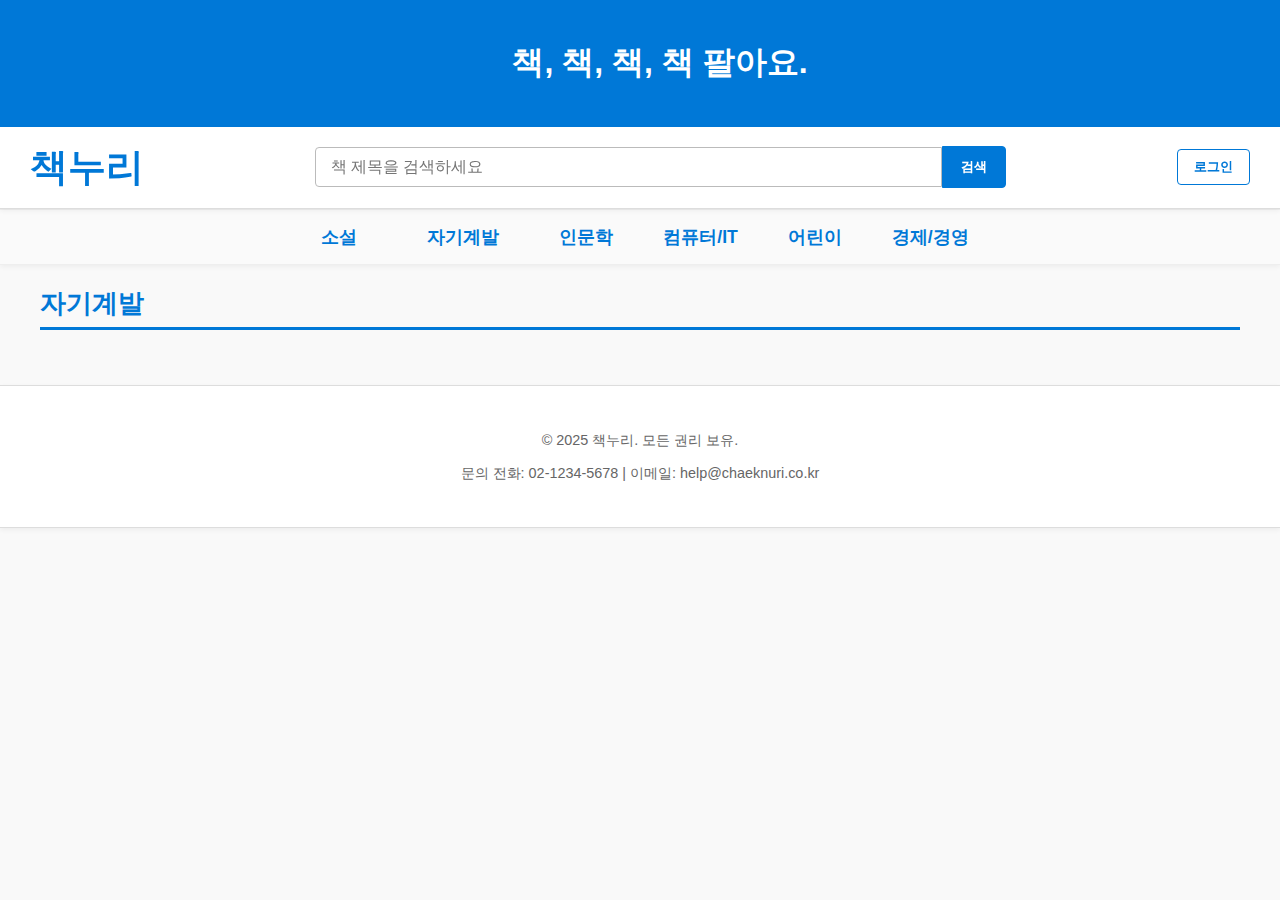
<file: page/self-improvement.html>
<!DOCTYPE html>
<html lang="ko">
<head>
  <meta charset="UTF-8" /> <!-- 인코딩 방식 설정 -->
  <title>책누리 | 자기계발</title>
  <link rel="stylesheet" href="../index.css">
  <script src="https://code.jquery.com/jquery-3.7.1.min.js"></script>
  <script src="../index.js"></script>
</head>
<body>  

  <!-- 배너 -->
    <div class="banner">
      <h1 id="slogan">책, 책, 책, 책 팔아요.</h1>
    </div>
    
  <!-- 헤더 영역: 로고, 검색, 사용자 버튼 -->
  <header>
    <div class="logo"><a href="../index.html">책누리</a></div>
    <div class="search-container">
      <input type="text" id="searchInput" placeholder="책 제목을 검색하세요" />
      <button id="searchBtn" onclick="openSearchModal()">검색</button>
    </div>
    <div class="user-buttons">
      <button id="loginBtn" onclick="openLoginModal()">로그인</button>
      <button id="logoutBtn" style="display:none;" onclick="logout()">로그아웃</button>
      <button id="myInfoBtn" onclick="openMyInfoModal()">나의 정보</button>
    </div>
  </header>

  <!-- 네비게이션: 카테고리 메뉴 -->
  <nav>
    <div class="category"><a href="novel.html" class="category">소설</a></div>
    <div class="category"><a href="self-improvement.html" class="category">자기계발</a></div>
    <div class="category"><a href="humanities.html">인문학</a></div>
    <div class="category"><a href="IT.html">컴퓨터/IT</a></div>
    <div class="category"><a href="kid.html">어린이</a></div>
    <div class="category"><a href="economy.html">경제/경영</a></div>
  </nav>

  <!-- 메인 도서 리스트 섹션 -->
  <section>
    <h2 class="section-title">자기계발</h2>
    <div class="book-list" id="selfList">
      <!-- JS가 도서 목록을 이곳에 렌더링 -->
    </div>
  </section>

  <!-- 검색 결과 모달 -->
  <div class="modal-overlay" id="searchModal">
    <div class="modal">
      <button class="close-btn" onclick="closeSearchModal()">×</button>
      <h3>검색 결과</h3>
      <div id="searchResults">
        <!-- 검색된 도서 정보가 여기에 표시됩니다 -->
      </div>
    </div>
  </div>

  <!-- 로그인 모달 -->
  <div class="modal-overlay" id="loginModal">
    <div class="modal" id="loginPopup">
      <button class="close-btn" onclick="closeLoginModal()">×</button>
      <h3>로그인</h3>
      <label for="userId">아이디</label>
      <input type="text" id="userId" placeholder="아이디를 입력하세요" />
      <label for="userPwd">비밀번호</label>
      <input type="password" id="userPwd" placeholder="비밀번호를 입력하세요" />
      <button class="login-submit" onclick="login()">로그인</button>
    </div>
  </div>

  <!-- 나의 정보 모달 -->
  <div class="modal-overlay" id="myInfoModal">
    <div class="modal">
      <button class="close-btn" onclick="closeMyInfoModal()">×</button>
      <h3>나의 정보</h3>
      <p><strong>아이디:</strong> <span id="infoUserId"></span></p>
      <p><strong>대여 중인 eBook:</strong></p>
      <ul id="borrowedEBooks">
        <!-- 대여중인 eBook 리스트 -->
      </ul>
    </div>
  </div>

  <!-- 카트 정보 모달 -->
  <div class="modal-overlay" id="cartModal">
    <div class="modal">
        <button class="close-btn" onclick="closeCartModal()">×</button>
        <h3>장바구니</h3>
        <div id="cartItems"></div>
        <div style="margin-top:15px; text-align:right;">
          <strong>총 합계: <span id="cartTotal">0</span>원</strong>
        </div>
        <div class="modal-footer-btns" style="margin-top:15px;">
          <button onclick="checkout()">구매하기</button>
          <button onclick="closeCartModal()">닫기</button>
        </div> 
      </div>
  </div> 

  <!-- 푸터 -->
  <footer>
    <p>© 2025 책누리. 모든 권리 보유.</p>
    <p>문의 전화: 02-1234-5678 | 이메일: help@chaeknuri.co.kr</p>
  </footer>
</body>
</html>
</file>
<file: project.css>
/* 기본 스타일 */
    body {
      font-family: 'Noto Sans KR', Arial, sans-serif;
      margin: 0;
      padding: 0;
      background: #f9f9f9;
      color: #333;
    }

    header, nav, footer {
      background-color: #fff;
      border-bottom: 1px solid #ddd;
      padding: 15px 30px;
      box-shadow: 0 2px 5px rgba(0,0,0,0.05);
    }

    /* 배너 */
    .banner {
      width: 100%;  
      background-color: #0078d7;
      color: white;
      top: 0;
      text-align: center;
      padding: 20px;
      z-index: 1000;
    }

    /* 헤더 스타일 */
    header {
      display: flex;
      align-items: center;
      justify-content: space-between;
      position: sticky;
      top: 0;
      z-index: 100;
      background: #fff;
    }

    .logo {
      font-size: 2.4em;
      font-weight: 700;
      color: #0078d7;
      cursor: pointer;
      user-select: none;
    }

    /* 검색창 */
    .search-container {
      flex-grow: 1;
      margin: 0 20px;
      display: flex;
      justify-content: center;
      align-items: center;
    }

    .search-container input {
      width: 60%;
      padding: 10px 15px;
      border: 1px solid #bbb;
      border-radius: 4px 0 0 4px;
      font-size: 1em;
      outline: none;
      transition: border-color 0.3s ease;
    }

    .search-container input:focus {
      border-color: #0078d7;
    }

    .search-container button {
      padding: 11px 18px;
      border: 1px solid #0078d7;
      background-color: #0078d7;
      color: white;
      font-weight: 600;
      cursor: pointer;
      border-radius: 0 4px 4px 0;
      transition: background-color 0.3s ease;
    }

    .search-container button:hover {
      background-color: #005fa3;
    }

    /* 사용자 버튼 그룹 */
    .user-buttons {
      display: flex;
      gap: 10px;
    }

    .user-buttons button {
      background-color: transparent;
      border: 1px solid #0078d7;
      color: #0078d7;
      padding: 8px 16px;
      font-weight: 600;
      border-radius: 4px;
      cursor: pointer;
      transition: all 0.3s ease;
    }

    .user-buttons button:hover {
      background-color: #0078d7;
      color: white;
    }

    /* 카트 버튼 */
    #cartBtn {
      position: relative;
    }
    #cartCount {
      position: absolute;
      top: -6px;
      right: -6px;
      background: #e63946;
      color: white;
      border-radius: 50%;
      padding: 2px 6px;
      font-size: 0.8em;
    }

    /* 내 정보 버튼은 로그인 후에만 보임 */
    #myInfoBtn {
      display: none;
    }

    /* 내 정보 & 설정 모달 */
    .modal-overlay {
      position: fixed;
      top: 0; left: 0; right: 0; bottom: 0;
      background: rgba(0,0,0,0.5);
      display: none;
      justify-content: center;
      align-items: center;
      z-index: 2000;
    }

    .modal {
      background: white;
      border-radius: 8px;
      width: 450px;
      max-width: 95%;
      box-shadow: 0 8px 24px rgba(0,0,0,0.2);
      padding: 20px 30px;
      position: relative;
      max-height: 90vh;
      overflow-y: auto;
    }

    .modal h3 {
      margin-top: 0;
      font-weight: 700;
      color: #0078d7;
    }

    .modal button.close-btn {
      position: absolute;
      top: 15px;
      right: 20px;
      background: transparent;
      border: none;
      font-size: 1.4em;
      cursor: pointer;
      color: #999;
      transition: color 0.3s ease;
    }

    .modal button.close-btn:hover {
      color: #0078d7;
    }

    /* 로그인 폼 스타일 */
    #loginPopup input[type="text"],
    #loginPopup input[type="password"] {
      width: 100%;
      padding: 10px;
      margin: 10px 0;
      border: 1px solid #ccc;
      border-radius: 5px;
      font-size: 1em;
    }

    #loginPopup label {
      font-size: 0.9em;
      user-select: none;
    }

    #loginPopup button.login-submit {
      width: 100%;
      background-color: #0078d7;
      border: none;
      padding: 12px 0;
      color: white;
      font-weight: 700;
      border-radius: 5px;
      cursor: pointer;
      margin-top: 15px;
      transition: background-color 0.3s ease;
    }

    #loginPopup button.login-submit:hover {
      background-color: #005fa3;
    }

    /* 네비게이션 메뉴 */
    nav {
      display: flex;
      justify-content: center;
      gap: 30px;
      padding: 10px 0;
      font-weight: 600;
      font-size: 1.1em;
      flex-wrap: wrap;
      background: #fafafa;
      border-top: 1px solid #eee;
      border-bottom: 1px solid #eee;
    }

    nav .category {
      cursor: pointer;
      color: #0078d7;
      padding: 5px 10px;
      border-radius: 4px;
      transition: background-color 0.3s ease;
      user-select: none;
    }

    nav .category:hover {
      background-color: #e6f0fb;
    }

    nav select {
      border-radius: 4px;
      padding: 5px 8px;
      border: 1px solid #ccc;
      font-size: 1em;
      cursor: pointer;
      user-select: none;
      transition: border-color 0.3s ease;
    }

    nav select:hover, nav select:focus {
      border-color: #0078d7;
      outline: none;
    }

    /* 도서 리스트 스타일 */
    section {
      max-width: 1200px;
      margin: 20px auto 40px;
      padding: 0 20px;
    }

    h2.section-title {
      margin-bottom: 15px;
      font-size: 1.6em;
      border-bottom: 3px solid #0078d7;
      padding-bottom: 6px;
      color: #0078d7;
    }

    .book-list {
      display: flex;
      flex-wrap: wrap;
      gap: 20px;
      justify-content: flex-start;
    }

    .book {
      background: white;
      border-radius: 8px;
      box-shadow: 0 3px 6px rgba(0,0,0,0.1);
      width: 250px;
      display: flex;
      flex-direction: column;
      overflow: hidden;
      cursor: pointer;
      transition: transform 0.2s ease;
      border: 1px solid #ddd;
    }

    .book:hover {
      transform: translateY(-5px);
      box-shadow: 0 6px 14px rgba(0,0,0,0.15);
    }

    .book img {
      width: 100%;
      height: 320px;
      object-fit: cover;
      border-bottom: 1px solid #ddd;
    }

    .book-info {
      padding: 15px;
      flex-grow: 1;
      display: flex;
      flex-direction: column;
      justify-content: space-between;
    }

    .book-info h3 {
      margin: 0 0 8px 0;
      font-size: 1.2em;
      color: #0078d7;
    }

    .book-info p {
      margin: 4px 0;
      font-size: 0.9em;
      color: #555;
    }

    .book-info .price {
      font-weight: 700;
      margin-top: 10px;
      color: #e63946;
      font-size: 1.1em;
    }

    .add-cart-btn {
      margin-top: 10px;
      padding: 8px;
      border: none;
      background-color: #a3c4f3;
      color: white;
      border-radius: 4px;
      font-weight: 600;
      cursor: pointer;
      transition: background-color 0.3s ease;
    }
    .add-cart-btn:hover {
      background-color: #7faeed;
    }

    /* 푸터 스타일 */
    footer {
      background-color: #fff;
      border-top: 1px solid #ddd;
      padding: 30px 50px;
      font-size: 0.9em;
      color: #666;
      text-align: center;
      user-select: none;
    }

    /* 모달 내 도서 상세정보 스타일 */
    .modal-book {
      display: flex;
      gap: 15px;
      border-bottom: 1px solid #eee;
      padding-bottom: 15px;
      margin-bottom: 15px;
    }

    .modal-book img {
      width: 120px;
      height: 160px;
      object-fit: cover;
      border-radius: 5px;
      box-shadow: 0 2px 8px rgba(0,0,0,0.1);
    }

    .modal-book-info {
      flex-grow: 1;
    }

    .modal-book-info h4 {
      margin: 0 0 10px 0;
      color: #0078d7;
    }

    .modal-book-info p {
      margin: 4px 0;
      font-size: 0.95em;
      color: #444;
    }

    .modal-book-info .price {
      font-weight: 700;
      color: #e63946;
      font-size: 1.05em;
      margin-top: 8px;
    }

    /* 버튼 그룹 모달 하단 */
    .modal-footer-btns {
      display: flex;
      justify-content: flex-end;
      gap: 10px;
      margin-top: 15px;
    }

    .modal-footer-btns button {
      padding: 8px 16px;
      border: none;
      background-color: #0078d7;
      color: white;
      border-radius: 5px;
      font-weight: 600;
      cursor: pointer;
      transition: background-color 0.3s ease;
    }

    .modal-footer-btns button:hover {
      background-color: #005fa3;
    }

    /* 반응형 */
    @media screen and (max-width: 700px) {
      .book-list {
        justify-content: center;
      }

      .search-container input {
        width: 70%;
      }
    }
</file>
<file: index.css>
/* 기본 스타일 */
    body {
      font-family: 'Noto Sans KR', Arial, sans-serif;
      margin: 0;
      padding: 0;
      background: #f9f9f9;
      color: #333;
    }

    header, nav, footer {
      background-color: #fff;
      border-bottom: 1px solid #ddd;
      padding: 15px 30px;
      box-shadow: 0 2px 5px rgba(0,0,0,0.05);
    }

    /* 배너 */
    .banner {
      width: 100%;  
      background-color: #0078d7;
      color: white;
      top: 0;
      text-align: center;
      padding: 20px;
    }

    /* 헤더 스타일 */
    header {
      display: flex;
      align-items: center;
      justify-content: space-between;
      position: sticky;
      top: 0;
      z-index: 100;
      background: #fff;
    }

    .logo a {
      font-size: 2.4em;
      font-weight: 700;
      color: #0078d7;
      cursor: pointer;
      user-select: none;
      text-decoration: none;
    }

    /* 검색창 */
    .search-container {
      flex-grow: 1;
      margin: 0 20px;
      display: flex;
      justify-content: center;
      align-items: center;
    }

    .search-container input {
      width: 60%;
      padding: 10px 15px;
      border: 1px solid #bbb;
      border-radius: 4px 0 0 4px;
      font-size: 1em;
      outline: none;
      transition: border-color 0.3s ease;
    }

    .search-container input:focus {
      border-color: #0078d7;
    }

    .search-container button {
      padding: 11px 18px;
      border: 1px solid #0078d7;
      background-color: #0078d7;
      color: white;
      font-weight: 600;
      cursor: pointer;
      border-radius: 0 4px 4px 0;
      transition: background-color 0.3s ease;
    }

    .search-container button:hover {
      background-color: #005fa3;
    }

    /* 사용자 버튼 그룹 */
    .user-buttons {
      display: flex;
      gap: 10px;
    }

    .user-buttons button {
      background-color: transparent;
      border: 1px solid #0078d7;
      color: #0078d7;
      padding: 8px 16px;
      font-weight: 600;
      border-radius: 4px;
      cursor: pointer;
      transition: all 0.3s ease;
    }

    .user-buttons button:hover {
      background-color: #0078d7;
      color: white;
    }

    /* 카트 버튼 */
    #cartBtn {
      position: relative;
    }
    #cartCount {
      position: absolute;
      top: -6px;
      right: -6px;
      background: #e63946;
      color: white;
      border-radius: 50%;
      padding: 2px 6px;
      font-size: 0.8em;
    }

    /* 내 정보 버튼은 로그인 후에만 보임 */
    #myInfoBtn {
      display: none;
    }

    /* 내 정보 & 설정 모달 */
    .modal-overlay {
      position: fixed;
      top: 0; left: 0; right: 0; bottom: 0;
      background: rgba(0,0,0,0.5);
      display: none;
      justify-content: center;
      align-items: center;
      z-index: 2000;
    }

    .modal {
      background: white;
      border-radius: 8px;
      width: 450px;
      max-width: 95%;
      box-shadow: 0 8px 24px rgba(0,0,0,0.2);
      padding: 20px 30px;
      position: relative;
      max-height: 90vh;
      overflow-y: auto;
    }

    .modal h3 {
      margin-top: 0;
      font-weight: 700;
      color: #0078d7;
    }

    .modal button.close-btn {
      position: absolute;
      top: 15px;
      right: 20px;
      background: transparent;
      border: none;
      font-size: 1.4em;
      cursor: pointer;
      color: #999;
      transition: color 0.3s ease;
    }

    .modal button.close-btn:hover {
      color: #0078d7;
    }

    /* 로그인 폼 스타일 */
    #loginPopup input[type="text"],
    #loginPopup input[type="password"] {
      width: 100%;
      padding: 10px;
      margin: 10px 0;
      border: 1px solid #ccc;
      border-radius: 5px;
      font-size: 1em;
    }

    #loginPopup label {
      font-size: 0.9em;
      user-select: none;
    }

    #loginPopup button.login-submit {
      width: 100%;
      background-color: #0078d7;
      border: none;
      padding: 12px 0;
      color: white;
      font-weight: 700;
      border-radius: 5px;
      cursor: pointer;
      margin-top: 15px;
      transition: background-color 0.3s ease;
    }

    #loginPopup button.login-submit:hover {
      background-color: #005fa3;
    }

    /* 네비게이션 메뉴 */
    nav {
      display: flex;
      justify-content: center;
      gap: 30px;
      padding: 10px 0;
      font-weight: 600;
      font-size: 1.1em;
      flex-wrap: wrap;
      background: #fafafa;
      border-top: 1px solid #eee;
      border-bottom: 1px solid #eee;
    }

    nav .category {
      cursor: pointer; /* 커서 모양을 손가락 모양으로 바꿈 */
      padding: 5px 10px;
      border-radius: 4px;
      transition: background-color 0.3s ease; /* 배경색을 0.3초 동안 변화시킴 */
      user-select: none; /* 글자 선택 불가 */
    }

    nav .category a {
      color: #0078d7;
      text-decoration: none;
    }

    nav .category:hover {
      background-color: #e6f0fb;
    }

    nav select {
      border-radius: 4px;
      padding: 5px 8px;
      border: 1px solid #ccc;
      font-size: 1em;
      cursor: pointer;
      user-select: none;
      transition: border-color 0.3s ease;
    }

    nav select:hover, nav select:focus {
      border-color: #0078d7;
      outline: none;
    }

    /* 도서 리스트 스타일 */
    section {
      max-width: 1200px;
      margin: 20px auto 40px;
      padding: 0 20px;
    }

    h2.section-title {
      margin-bottom: 15px;
      font-size: 1.6em;
      border-bottom: 3px solid #0078d7;
      padding-bottom: 6px;
      color: #0078d7;
    }

    .book-list {
      display: flex;
      flex-wrap: wrap;
      gap: 20px;
      justify-content: flex-start;
    }

    .book {
      background: white;
      border-radius: 8px;
      box-shadow: 0 3px 6px rgba(0,0,0,0.1);
      width: 250px;
      display: flex;
      flex-direction: column;
      overflow: hidden;
      cursor: pointer;
      transition: transform 0.2s ease;
      border: 1px solid #ddd;
    }

    .book:hover {
      transform: translateY(-5px);
      box-shadow: 0 6px 14px rgba(0,0,0,0.15);
    }

    .book img {
      width: 100%;
      height: 320px;
      object-fit: cover;
      border-bottom: 1px solid #ddd;
    }

    .book-info {
      padding: 15px;
      flex-grow: 1;
      display: flex;
      flex-direction: column;
      justify-content: space-between;
    }

    .book-info h3 {
      margin: 0 0 8px 0;
      font-size: 1.2em;
      color: #0078d7;
    }

    .book-info p {
      margin: 4px 0;
      font-size: 0.9em;
      color: #555;
    }

    .book-info .price {
      font-weight: 700;
      margin-top: 10px;
      color: #e63946;
      font-size: 1.1em;
    }

    .add-cart-btn {
      margin-top: 10px;
      padding: 8px;
      border: none;
      background-color: #a3c4f3;
      color: white;
      border-radius: 4px;
      font-weight: 600;
      cursor: pointer;
      transition: background-color 0.3s ease;
    }
    .add-cart-btn:hover {
      background-color: #7faeed;
    }

    /* 푸터 스타일 */
    footer {
      background-color: #fff;
      border-top: 1px solid #ddd;
      padding: 30px 50px;
      font-size: 0.9em;
      color: #666;
      text-align: center;
      user-select: none;
    }

    /* 모달 내 도서 상세정보 스타일 */
    .modal-book {
      display: flex;
      gap: 15px;
      border-bottom: 1px solid #eee;
      padding-bottom: 15px;
      margin-bottom: 15px;
    }

    .modal-book img {
      width: 120px;
      height: 160px;
      object-fit: cover;
      border-radius: 5px;
      box-shadow: 0 2px 8px rgba(0,0,0,0.1);
    }

    .modal-book-info {
      flex-grow: 1;
    }

    .modal-book-info h4 {
      margin: 0 0 10px 0;
      color: #0078d7;
    }

    .modal-book-info p {
      margin: 4px 0;
      font-size: 0.95em;
      color: #444;
    }

    .modal-book-info .price {
      font-weight: 700;
      color: #e63946;
      font-size: 1.05em;
      margin-top: 8px;
    }

    /* 버튼 그룹 모달 하단 */
    .modal-footer-btns {
      display: flex;
      justify-content: flex-end;
      gap: 10px;
      margin-top: 15px;
    }

    .modal-footer-btns button {
      padding: 8px 16px;
      border: none;
      background-color: #0078d7;
      color: white;
      border-radius: 5px;
      font-weight: 600;
      cursor: pointer;
      transition: background-color 0.3s ease;
    }

    .modal-footer-btns button:hover {
      background-color: #005fa3;
    }

    /* 반응형 */
    @media screen and (max-width: 700px) {
      .book-list {
        justify-content: center;
      }

      .search-container input {
        width: 70%;
      }
    }
</file>
